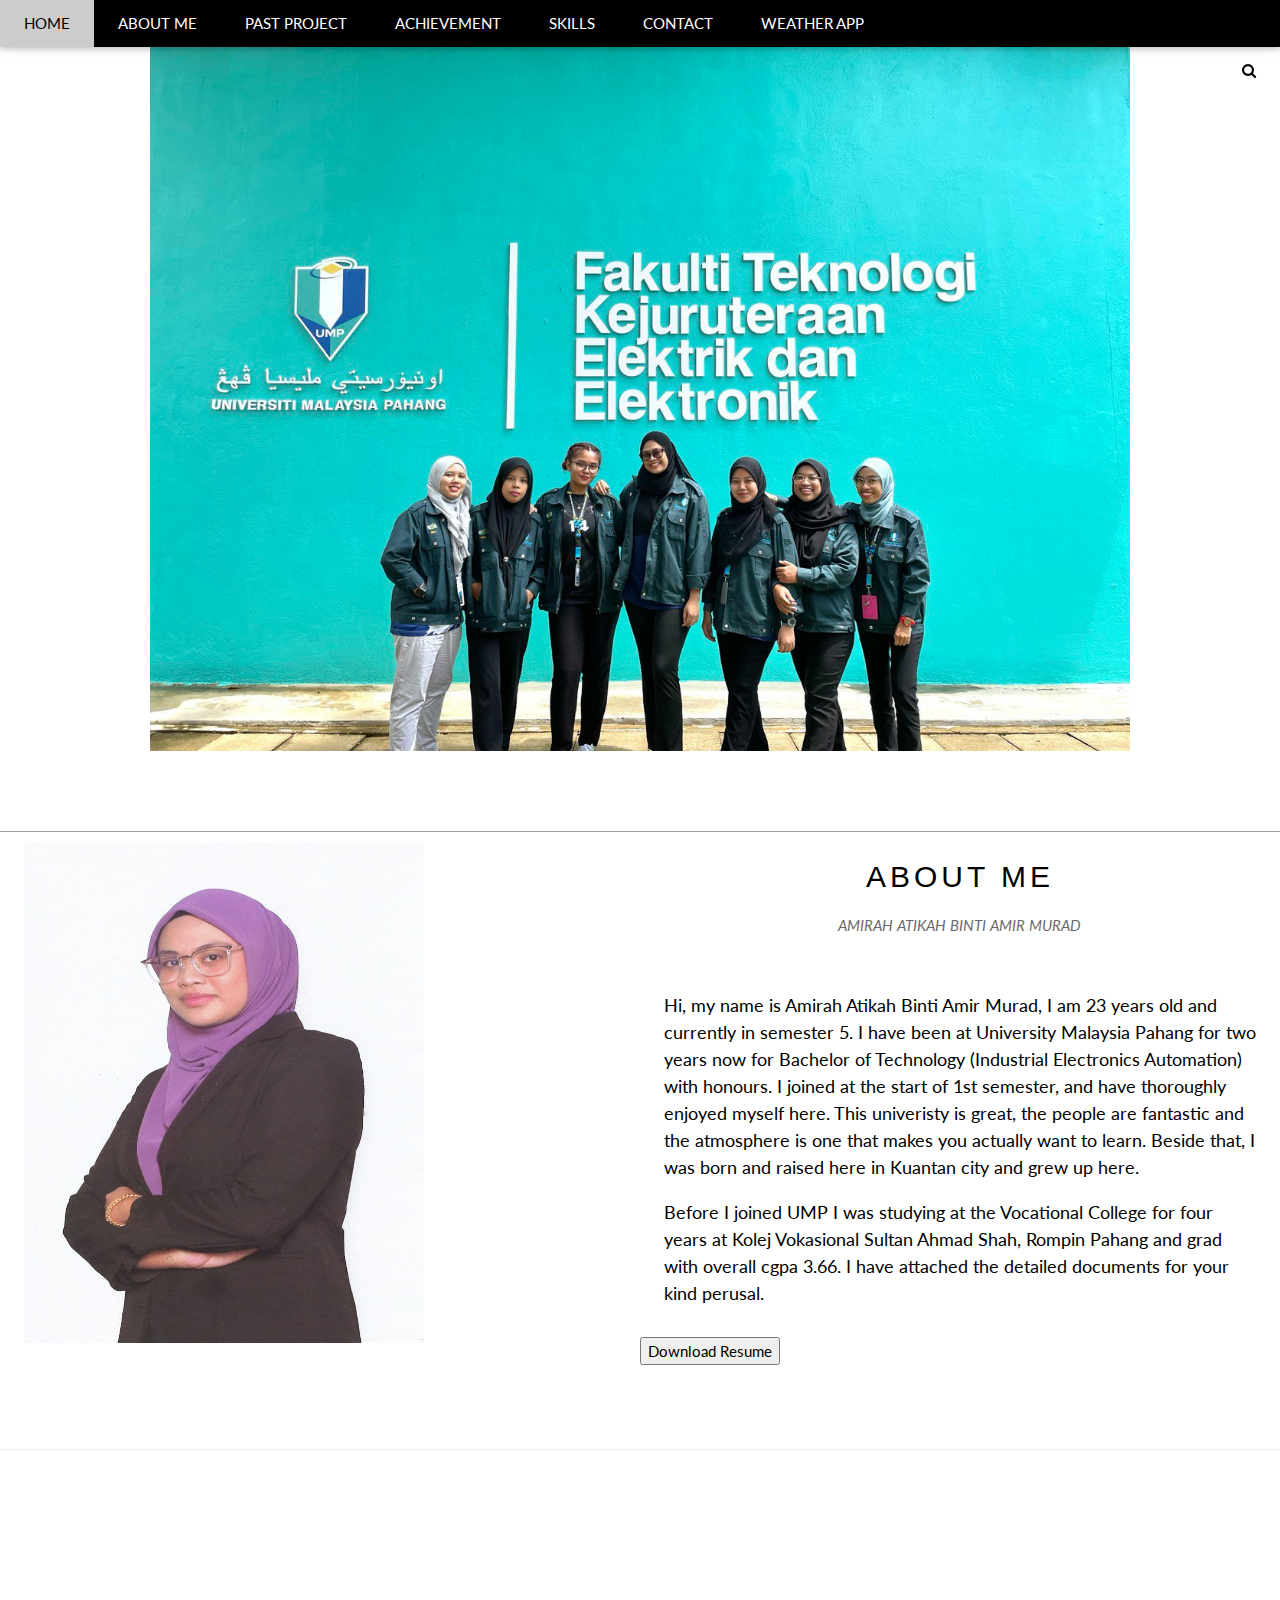
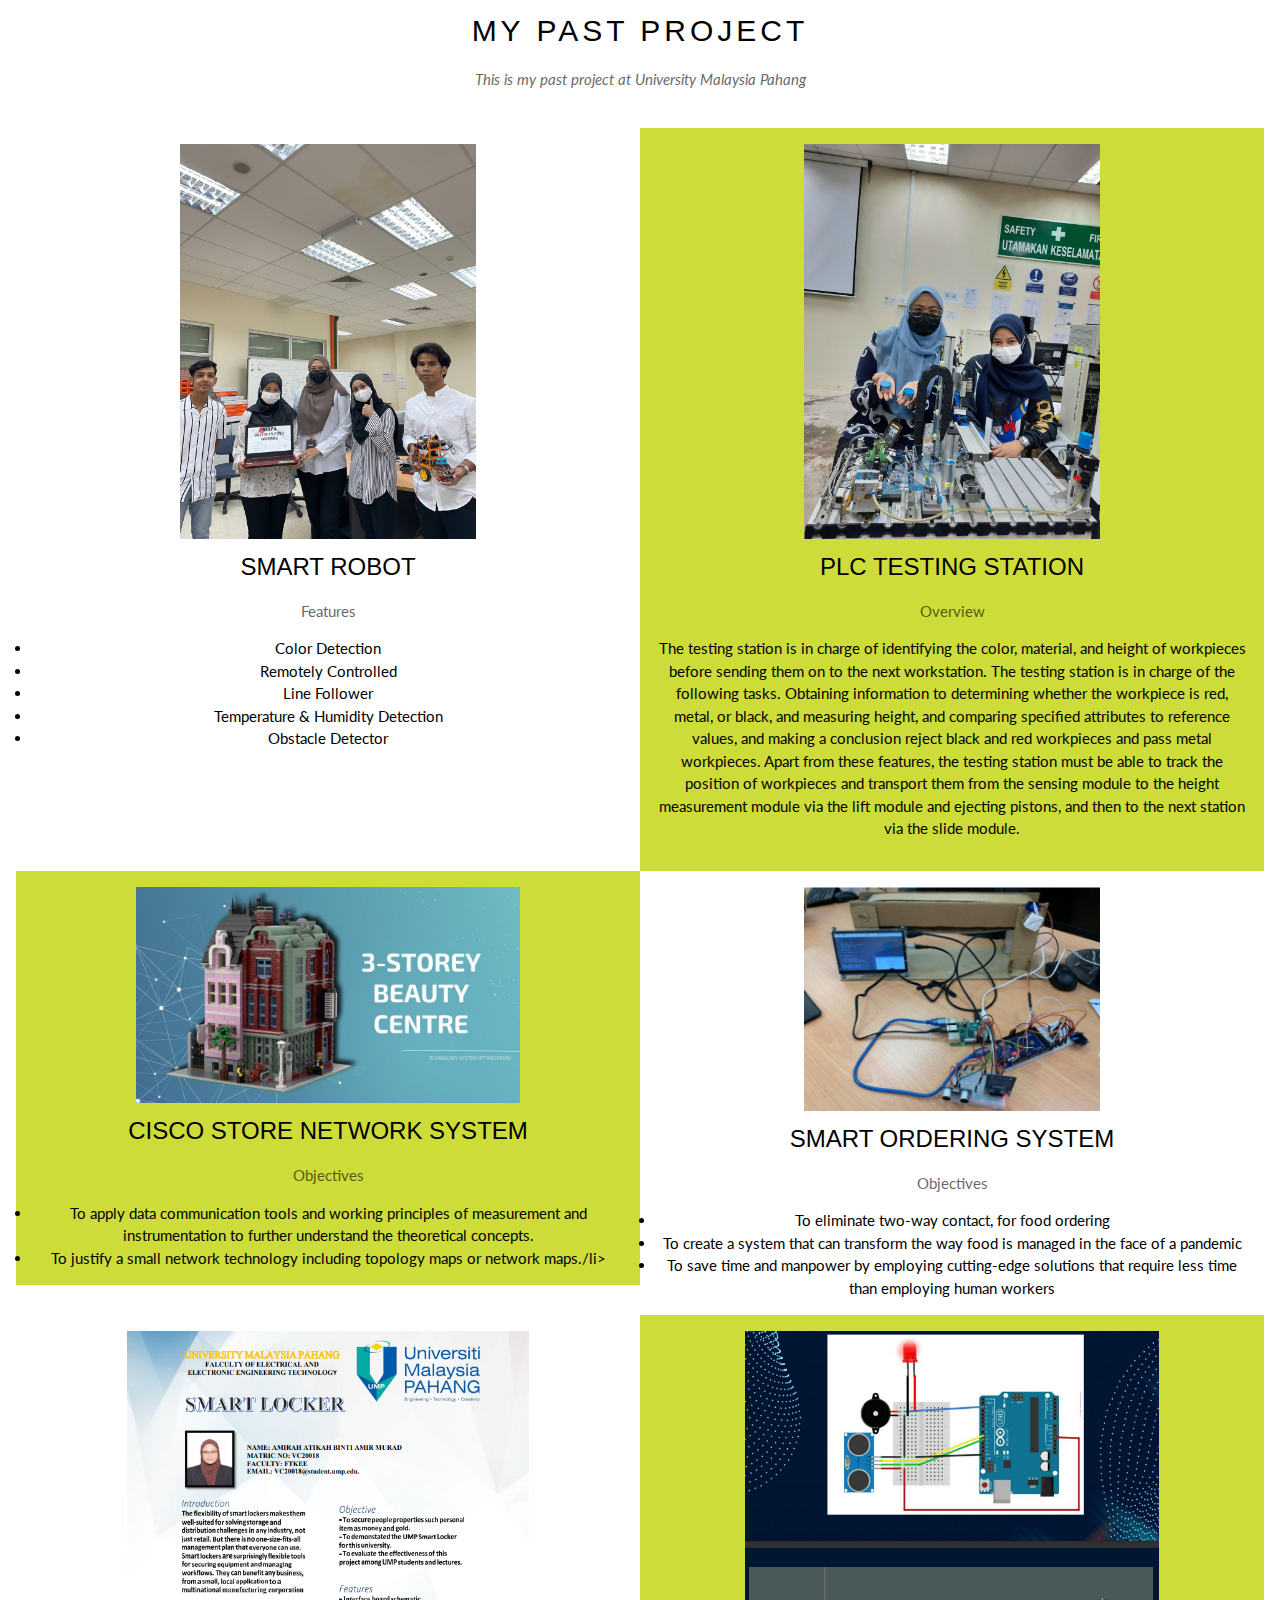
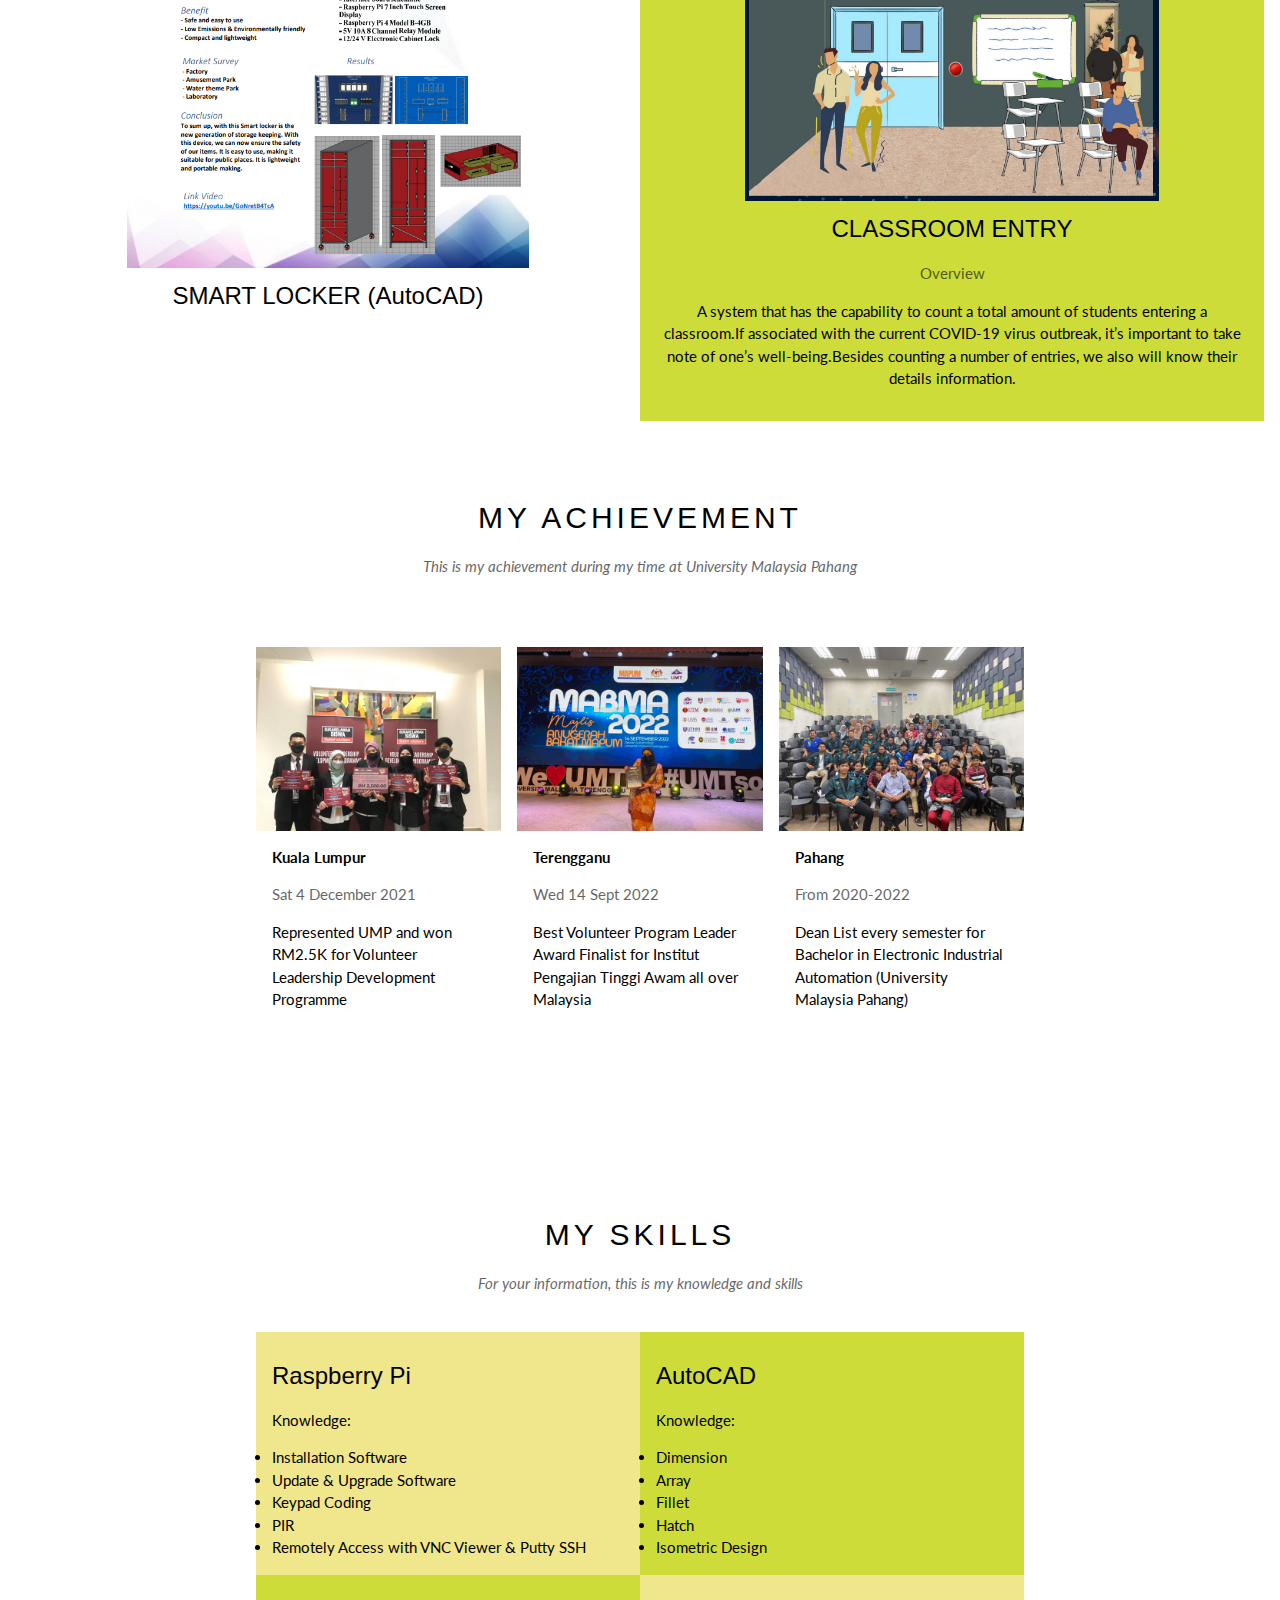
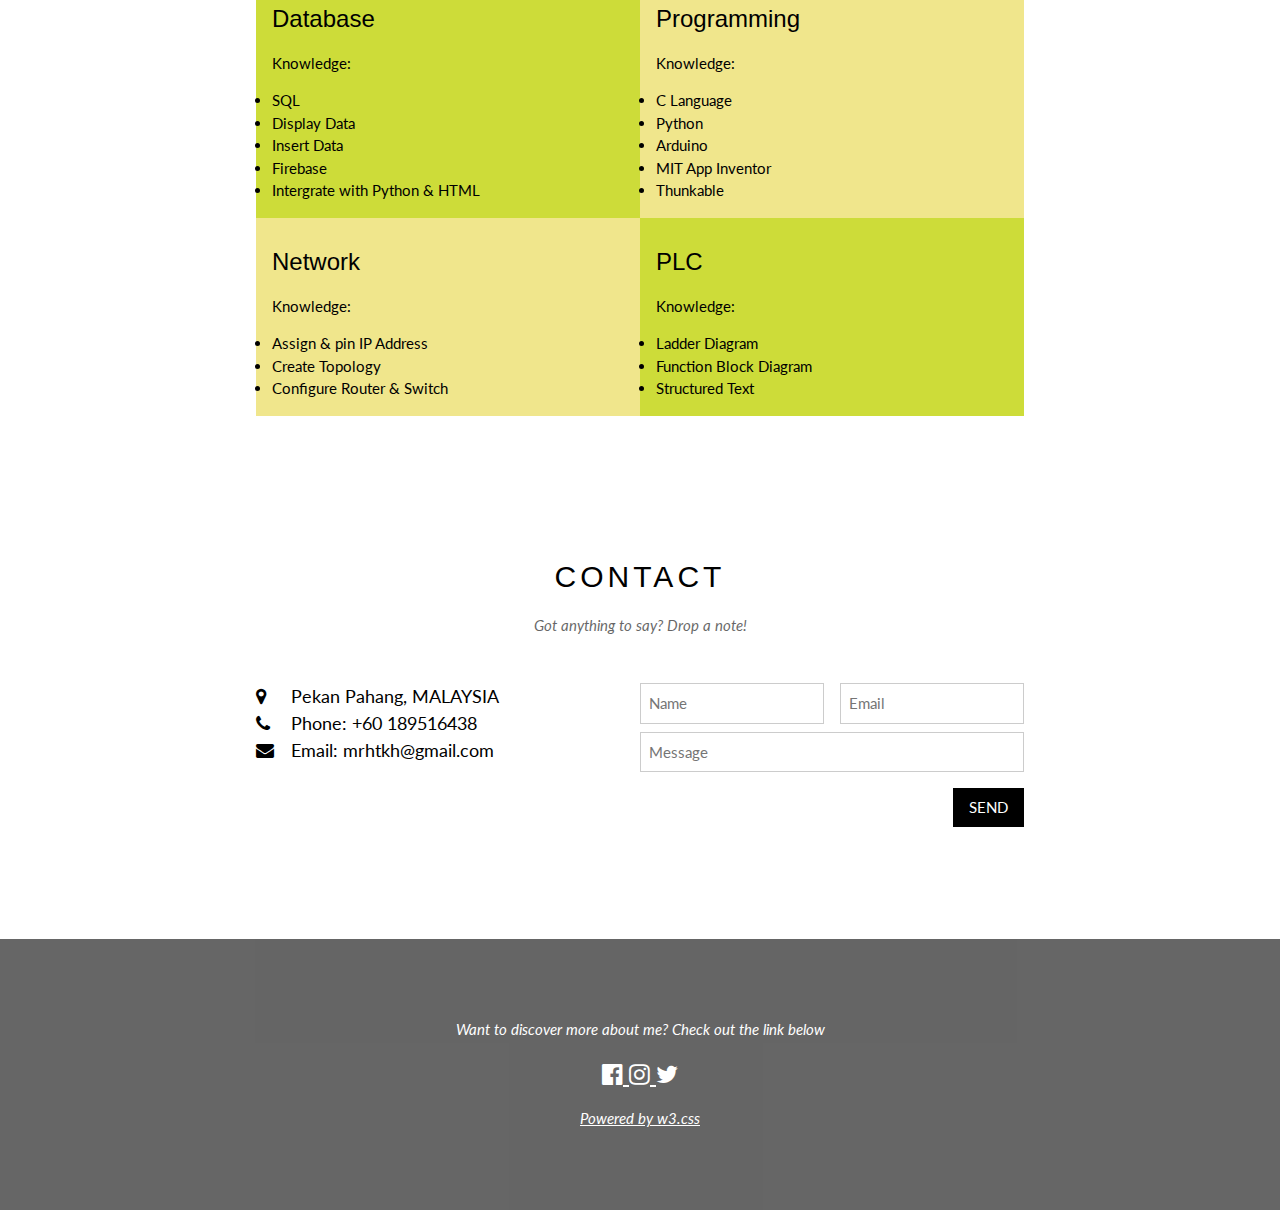
<file: index.html>
<!DOCTYPE html>
<html lang="en">
<head>
<title>PORTFOLIO AMIRAH ATIKAH</title>
<meta charset="UTF-8">
<meta name="viewport" content="width=device-width, initial-scale=1">
<link rel="stylesheet" href="https://www.w3schools.com/w3css/4/w3.css">
<link rel="stylesheet" href="https://fonts.googleapis.com/css?family=Lato">
<link rel="stylesheet" href="https://cdnjs.cloudflare.com/ajax/libs/font-awesome/4.7.0/css/font-awesome.min.css">
<style>
body {font-family: "Lato", sans-serif}
.mySlides {display: none}
</style>
</head>
<body>

<!-- Navbar -->
<div class="w3-top">
  <div class="w3-bar w3-black w3-card">
    <a class="w3-bar-item w3-button w3-padding-large w3-hide-medium w3-hide-large w3-right" href="javascript:void(0)" onclick="myFunction()" title="Toggle Navigation Menu"><i class="fa fa-bars"></i></a>
    <a href="#" class="w3-bar-item w3-button w3-padding-large">HOME</a>
    <a href="#aboutme" class="w3-bar-item w3-button w3-padding-large w3-hide-small">ABOUT ME</a>
    <a href="#pastproject" class="w3-bar-item w3-button w3-padding-large w3-hide-small">PAST PROJECT</a>
    <a href="#achievement" class="w3-bar-item w3-button w3-padding-large w3-hide-small">ACHIEVEMENT</a>
    <a href="#skills" class="w3-bar-item w3-button w3-padding-large w3-hide-small">SKILLS</a>
    <a href="#contact" class="w3-bar-item w3-button w3-padding-large w3-hide-small">CONTACT</a>
    <a href="index1.html" class="w3-bar-item w3-button w3-padding-large w3-hide-small">WEATHER APP</a>
    </div>
    <a href="javascript:void(0)" class="w3-padding-large w3-hover-red w3-hide-small w3-right"><i class="fa fa-search"></i></a>
  </div>
</div>

<!-- Slideshow Section-->
<div class="w3-content w3-section" style="width:100%">
  <img class="mySlides" src="ftkee.jpg" style="width:100%">
  <img class="mySlides" src="ftkee2.jpg" style="width:100%">
  <img class="mySlides" src="ftkee3.jpg" style="width:100%">
</div>

<script>
var myIndex = 0;
carousel();

function carousel() {
  var i;
  var x = document.getElementsByClassName("mySlides");
  for (i = 0; i < x.length; i++) {
    x[i].style.display = "none";  
  }
  myIndex++;
  if (myIndex > x.length) {myIndex = 1}    
  x[myIndex-1].style.display = "block";  
  setTimeout(carousel, 2000); // Change image every 2 seconds
}
</script>


<!-- About Me Section -->
<div class="w3-row w3-padding-64" id="aboutme">
  <div class="w3-container w3-center w3-grey"></div>
  <div class="w3-col m6 w3-padding-large w3-hide-small">
   <img src="GAMBAR MIRA.jpg" class="Normal" alt="Table Setting" width="400" height="500">
  </div>

  <div class="w3-col m6 w3-padding-large">
    <div class="w3-container w3-center w3-light grey"></div>
    <h2 class="w3-wide w3-center">ABOUT ME</h2>
    <p class="w3-opacity w3-center"><i>AMIRAH ATIKAH BINTI AMIR MURAD</i></p><br>
    <p class="w3-large">Hi, my name is Amirah Atikah Binti Amir Murad, I am 23 years old and currently in semester 5. I have been at University Malaysia Pahang for two years now for Bachelor of Technology (Industrial Electronics Automation) with honours.  I joined at the start of 1st semester, and have thoroughly enjoyed myself here. This univeristy is great, the people are fantastic and the atmosphere is one that makes you actually want to learn. Beside that,  I was born and raised here in Kuantan city and grew up here.</p>
    <p class="w3-large">Before I joined UMP I was studying at the Vocational College for four years at Kolej Vokasional Sultan Ahmad Shah, Rompin Pahang and grad with overall cgpa 3.66. I have attached the detailed documents for your kind perusal.</p>
  </div>
     <a href="C:\Users\HP PAVILION GAMING\OneDrive\Desktop\DEGREE UMP\DR RIZAL\HTML\RESUME AMIRAH ATIKAH.pdf" download="GFG">
     <button type="button">Download Resume</button></a>
</div>
</div>

<hr>

<!-- Past Project Section-->
<div class="w3-container w3-content w3-center w3-padding-64" style="max-width:800px" id="pastproject"></div>
<div class="w3-container w3-center w3-white">
  <h2 class="w3-wide w3-center">MY PAST PROJECT</h2>
    <p class="w3-opacity w3-center"><i>This is my past project at University Malaysia Pahang</i></p><br>

<!-- Grid  -->
     <div class="w3-col l3 m6 w3-pale yellow w3-container w3-padding-16 " style="width:50%">
    <img src="wallE1.jpg" alt="smartrobot" style="width:50%" class="w3-hover-opacity">
      <h3>SMART ROBOT </h3>
      <p class="w3-opacity">Features</p>
      <li>Color Detection</li>
      <li>Remotely Controlled</li>
      <li>Line Follower</li>
      <li>Temperature & Humidity Detection</li>
      <li>Obstacle Detector</li>
  </div>

  <div class="w3-col l3 m6 w3-lime w3-container w3-padding-16" style="width:50%">
    <img src="testingstation.jpg" alt="testingstation" style="width:50%" class="w3-hover-opacity">
      <h3>PLC TESTING STATION</h3>
      <p class="w3-opacity">Overview</p>
      <p class="w3-normal">The testing station is in charge of identifying the color, material, and height of
        workpieces before sending them on to the next workstation. The testing station is in charge of the
        following tasks. Obtaining information to determining whether the workpiece is red, metal, or
        black, and measuring height, and comparing specified attributes to reference values, and making
        a conclusion reject black and red workpieces and pass metal workpieces. Apart from these
        features, the testing station must be able to track the position of workpieces and transport them
        from the sensing module to the height measurement module via the lift module and ejecting
        pistons, and then to the next station via the slide module.</p>
    </div>

    <div class="w3-col l3 m6 w3-lime w3-container w3-padding-16" style="width:50%">
      <img src="3-Storey Beauty Centre.jpg" alt="3Store Beauty" style="width:65%" class="w3-hover-opacity">
        <h3>CISCO STORE NETWORK SYSTEM</h3>
        <p class="w3-opacity">Objectives</p>
        <li> To apply data communication tools and working principles of measurement and
          instrumentation to further understand the theoretical concepts.</li>
        <li>To justify a small network technology including topology maps or network maps./li>
       </div>

    <div class="w3-col l3 m6 w3-pale yellow w3-container w3-padding-16" style="width:50%">
        <img src="smartordering.PNG" alt="ORDERING" style="width:50%" class="w3-hover-opacity">
          <h3>SMART ORDERING SYSTEM</h3>
          <p class="w3-opacity">Objectives</p>
          <li>To eliminate two-way contact, for food ordering</li>
          <li> To create a system that can transform the way food is managed in the face of a
            pandemic</li>
          <li> To save time and manpower by employing cutting-edge solutions that require less
            time than employing human workers</li>
         </div>

    <div class="w3-col l3 m6 w3-pale yellow w3-container w3-padding-16" style="width:50%">
          <img src="smartlocker.PNG" alt="LOCKER" style="width:68%" class="w3-hover-opacity">
            <h3>SMART LOCKER (AutoCAD)</h3>
           </div> 
           
    <div class="w3-col l3 m6 w3-lime w3-container w3-padding-16" style="width:50%">
          <img src="classroom.PNG" alt="CLASSROOM" style="width:70%" class="w3-hover-opacity">
          <h3>CLASSROOM ENTRY</h3>
          <p class="w3-opacity">Overview</p>
          <p class="w3-normal">A system that has the capability to count a total amount of students entering a 
            classroom.If associated with the current COVID-19 virus outbreak, it’s important to take note of  one’s well-being.Besides counting a number of entries, we also will know their details information.</p>
          
             </div> 
  
  </div>
</div>


<!-- Achievement Section-->
<div class="w3-white" id="achievement">
  <div class="w3-container w3-content w3-padding-64" style="max-width:800px">
    <h2 class="w3-wide w3-center">MY ACHIEVEMENT</h2>
    <p class="w3-opacity w3-center"><i>This is my achievement during my time at University Malaysia Pahang</i></p><br>

<div class="w3-row-padding w3-padding-32" style="margin:0 -16px">
<div class="w3-third w3-margin-bottom">
  <img src="yss.jpg" alt="Kuala Lumpur" style="width:100%" class="w3-hover-opacity">
  <div class="w3-container w3-white">
  <p><b>Kuala Lumpur</b></p>
  <p class="w3-opacity">Sat 4 December 2021</p>
  <p>Represented UMP and won RM2.5K for Volunteer Leadership Development Programme</p>
</div>

</div>
  <div class="w3-third w3-margin-bottom">
    <img src="mapum.jpg" alt="Terengganu" style="width:100%" class="w3-hover-opacity">
    <div class="w3-container w3-white">
      <p><b>Terengganu</b></p>
      <p class="w3-opacity">Wed 14 Sept 2022</p>
      <p>Best Volunteer Program Leader Award Finalist for Institut Pengajian Tinggi Awam all over Malaysia</p>
</div>
 
</div>
  <div class="w3-third w3-margin-bottom">
    <img src="dekan.jpg" alt="Pahang" style="width:100%" class="w3-hover-opacity">
    <div class="w3-container w3-white">
      <p><b>Pahang</b></p>
      <p class="w3-opacity">From 2020-2022</p>
      <p>Dean List every semester for Bachelor in Electronic Industrial Automation (University Malaysia Pahang)</p>
</div>
</div>
</div>
</div>
</div>

<!-- Skills Section -->
<div class="w3-white" id="skills">
  <div class="w3-container w3-content w3-padding-64" style="max-width:800px">
    <h2 class="w3-wide w3-center">MY SKILLS</h2>
    <p class="w3-opacity w3-center"><i>For your information, this is my knowledge and skills </i></p><br>

<!-- Grid  -->
     <div class="w3-col l3 m6 w3-khaki w3-container w3-padding-16 " style="width:50%">
      <h3>Raspberry Pi</h3>
      <p>Knowledge:</p>
      <li>Installation Software</li>
      <li>Update & Upgrade Software</li>
      <li>Keypad Coding</li>
      <li>PIR</li>
      <li>Remotely Access with VNC Viewer & Putty SSH</li>
  </div>

    <div class="w3-col l3 m6 w3-lime w3-container w3-padding-16" style="width:50%">
      <h3>AutoCAD</h3>
      <p>Knowledge:</p>
      <li>Dimension</li>
      <li>Array</li>
      <li>Fillet</li>
      <li>Hatch</li>
      <li>Isometric Design</li>
    </div>

    <div class="w3-col l3 m6 w3-lime w3-container w3-padding-16"style="width:50%">
      <h3>Database</h3>
      <p>Knowledge:</p>
      <li>SQL</li>
      <li>Display Data</li>
      <li>Insert Data</li>
      <li>Firebase</li>
      <li>Intergrate with Python & HTML</li>
    </div>

    <div class="w3-col l3 m6 w3-khaki w3-container w3-padding-16" style="width:50%">
      <h3>Programming</h3>
      <p>Knowledge:</p>
      <li>C Language</li>
      <li>Python</li>
      <li>Arduino</li>
      <li>MIT App Inventor</li>
      <li>Thunkable</li>
    </div>
    
    <div class="w3-col l3 m6 w3-khaki w3-container w3-padding-16" style="width:50%">
      <h3>Network</h3>
      <p>Knowledge:</p>
      <li>Assign & pin IP Address</li>
      <li>Create Topology</li>
      <li>Configure Router & Switch</li>
    </div>

      <div class="w3-col l3 m6 w3-lime w3-container w3-padding-16" style="width:50%">
        <h3>PLC</h3>
        <p>Knowledge:</p>
        <li>Ladder Diagram</li>
        <li>Function Block Diagram</li>
        <li>Structured Text</li>
      </div>
</div5>

</div>
</div>
</div>

<!-- Contact Section -->
<div class="w3-container w3-content w3-padding-64" style="max-width:800px" id="contact">
  <h2 class="w3-wide w3-center">CONTACT</h2>
  <p class="w3-opacity w3-center"><i>Got anything to say? Drop a note!</i></p>
  <div class="w3-row w3-padding-32">
    <div class="w3-col m6 w3-large w3-margin-bottom">
      <i class="fa fa-map-marker" style="width:30px"></i> Pekan Pahang, MALAYSIA<br>
      <i class="fa fa-phone" style="width:30px"></i> Phone: +60 189516438<br>
      <i class="fa fa-envelope" style="width:30px"> </i> Email: mrhtkh@gmail.com<br>
    </div>
    <div class="w3-col m6">
      <form action="/action_page.php" target="_blank">
        <div class="w3-row-padding" style="margin:0 -16px 8px -16px">
          <div class="w3-half">
            <input class="w3-input w3-border" type="text" placeholder="Name" required name="Name">
          </div>
          <div class="w3-half">
            <input class="w3-input w3-border" type="text" placeholder="Email" required name="Email">
          </div>
        </div>
        <input class="w3-input w3-border" type="text" placeholder="Message" required name="Message">
        <button class="w3-button w3-black w3-section w3-right" type="submit">SEND</button>
      </form>
    </div>
  </div>
</div>

<!-- Weather App Section -->


<!-- Footer  -->
<footer class="w3-center w3-black w3-padding-64 w3-opacity w3-hover-opacity-off"> 
  <p class="w3-center"><em>Want to discover more about me? Check out the link below</p> 
  <div class="w3-xlarge w3-section"> 
    <a href="https://www.facebook.com/amirah.atikah.35/"><i class="fa fa-facebook-official w3-hover-opacity"></i> 
    <a href="https://www.instagram.com/mekraaaa___/" ><i class="fa fa-instagram w3-hover-opacity"></i> 
    <a href="https://twitter.com/_mekraa"><i class="fa fa-twitter w3-hover-opacity"></i> 
      <p class="w3-medium">Powered by <a href="https://www.w3schools.com/w3css/default.asp" target="_blank">w3.css</a></p>
</footer>


</body>
</html>
</file>
